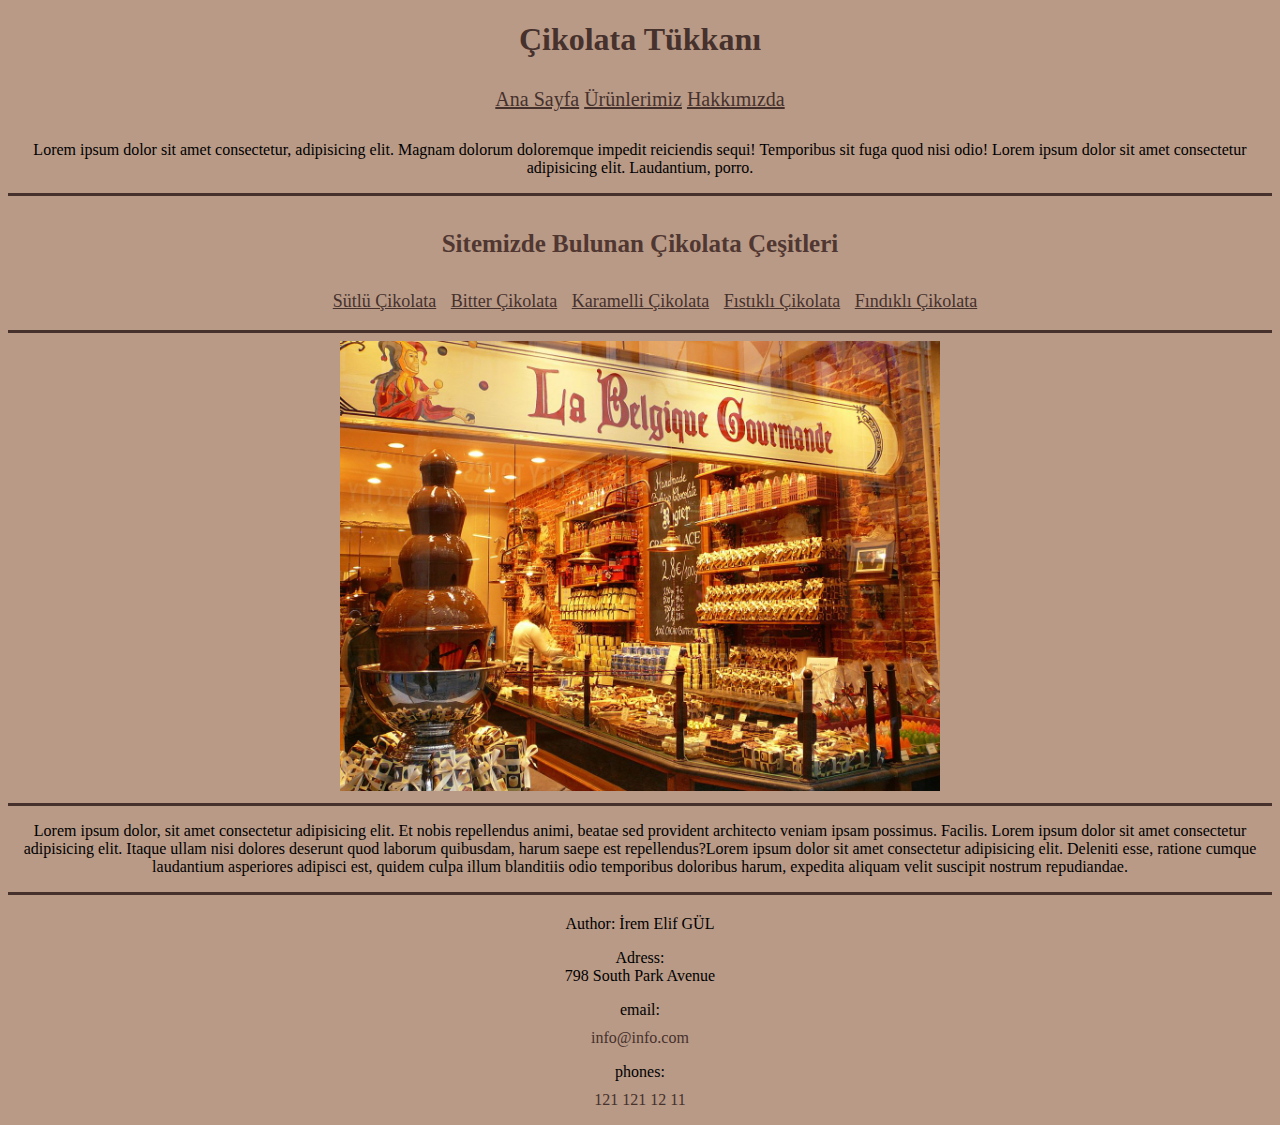
<file: Odev1/index.html>
<!DOCTYPE html>
<html lang="tr">
<head>
    <meta charset="UTF-8">
    <meta name="viewport" content="width=device-width, initial-scale=1.0">
    <title>Ana Sayfa</title>
    <link rel="stylesheet" href="css/style.css">
    
</head>
<body>
    <h1 >Çikolata Tükkanı</h1>
    <div id="index">
        <a href="index.html">Ana Sayfa</a>
        <a href="urunler.html">Ürünlerimiz</a>
        <a href="hakkimizda.html">Hakkımızda</a>

    </div>
    
    
    <p>Lorem ipsum dolor sit amet consectetur, adipisicing elit. Magnam dolorum doloremque impedit reiciendis sequi! Temporibus sit fuga quod nisi odio! Lorem ipsum dolor sit amet consectetur adipisicing elit. Laudantium, porro.</p>
    <hr>
    <h4 style="font-size: 25px; color:#503731">Sitemizde Bulunan Çikolata Çeşitleri</h4>
    <ul style="font-size: 18px;">
        <li><a href="urunler.html#sutlu">Sütlü Çikolata</a></li>
        <li><a href="urunler.html#bitter">Bitter Çikolata</a></li>
        <li><a href="urunler.html#karamel">Karamelli Çikolata</a></li>
        <li><a href="urunler.html#fistik">Fıstıklı Çikolata</a></li>
        <li><a href="urunler.html#findik">Fındıklı Çikolata</a></li>
    </ul>
    <hr>
        <img src="img/dukkan.jpg" alt="" width="600px">
    <hr>
    <p>Lorem ipsum dolor, sit amet consectetur adipisicing elit. Et nobis repellendus animi, beatae sed provident architecto veniam ipsam possimus. Facilis. Lorem ipsum dolor sit amet consectetur adipisicing elit. Itaque ullam nisi dolores deserunt quod laborum quibusdam, harum saepe est repellendus?Lorem ipsum dolor sit amet consectetur adipisicing elit. Deleniti esse, ratione cumque laudantium asperiores adipisci est, quidem culpa illum blanditiis odio temporibus doloribus harum, expedita aliquam velit suscipit nostrum repudiandae.</p>
    <hr>
    <footer>
        <p>Author: İrem Elif GÜL</p>
        <dl>
            <dt>Adress:
                <dd>798 South Park Avenue</dd>
            </dt>
        </dl>
        <dl>
            <dt>email:
                <dd><a href="mailto:#">info@info.com</a></dd>
            </dt>
        </dl>
        <dl>
            <dt>phones:
                <dd><a href="tel:#">121 121 12 11 </a></dd>
            </dt>
        </dl>
        
        
        <a href="Adress:#"></a>
    </footer>
</body>
</html>
</file>
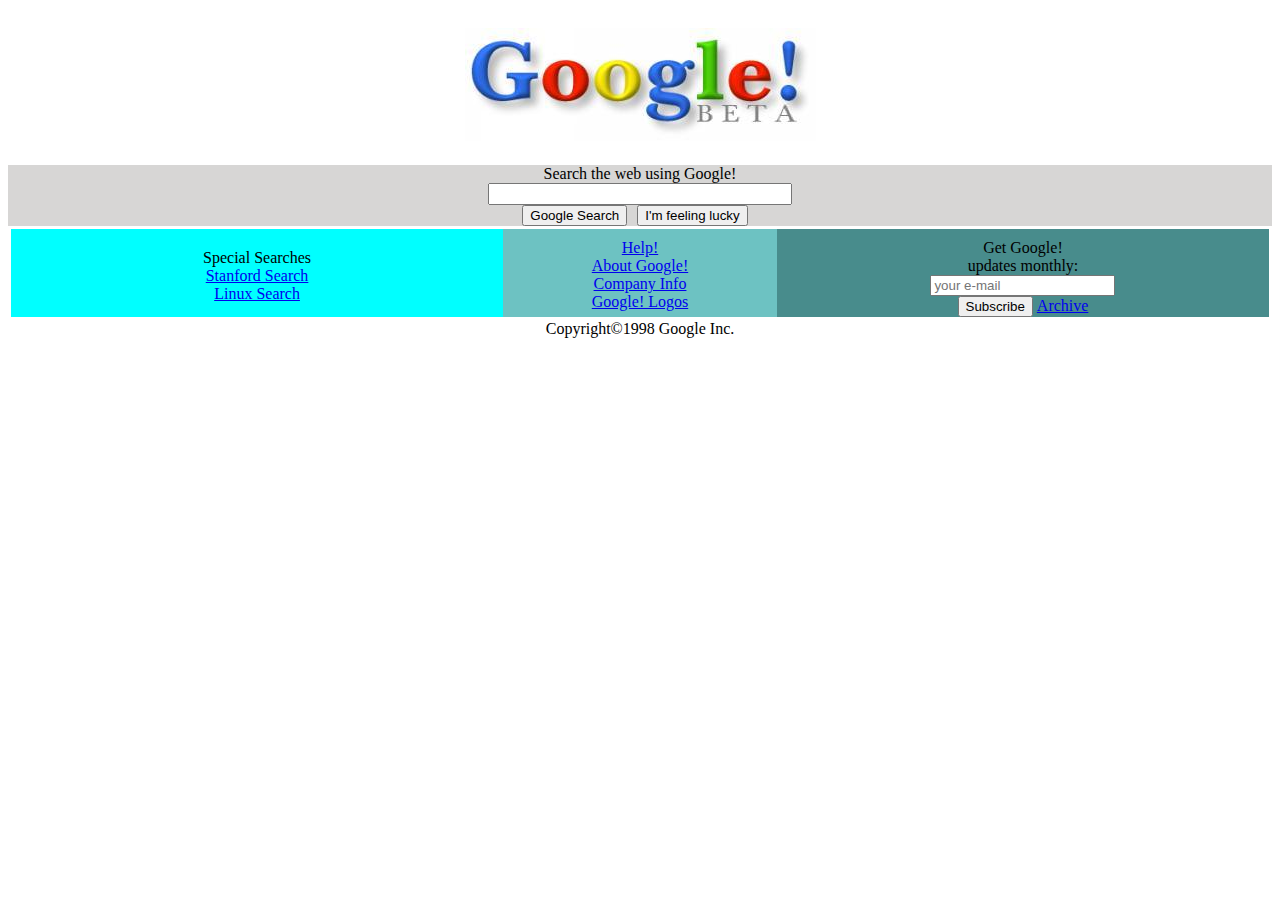
<file: Odev2/index.html>
<!DOCTYPE html>
<html lang="tr">
  <head>
    <meta charset="UTF-8" />
    <meta name="viewport" content="width=device-width, initial-scale=1.0" />
    <title>Google</title>
    <link rel="stylesheet" href="Css/style.css" />
  </head>
  <body>
    <!-- İmages Start-->
    <div style="text-align: center; padding: 20px">
      <img src="images/google.jpg" alt="Google" />
    </div>
    <!-- İmages End-->
    <!-- Search Start-->
    <div id="search-sz" style="text-align: center">
      <p id="seach-sz2">Search the web using Google!</p>
      <form action="" method="">
        <div id="text-sz">
          <input type="text" />
        </div>
        <div class="button-container">
          <button name="Google Search" type="submit">Google Search</button>
          <button name="I'm feeling lucky" type="submit">
            I'm feeling lucky
          </button>
        </div>
      </form>
    </div>
    <!-- Search End-->
    <!-- Article Start-->
    <section id="section-id" class="flex-container">
      <article id="box2">
        <p style="margin-top: 20px">Special Searches</p>
        <p><a href="#">Stanford Search</a></p>
        <p><a href="#">Linux Search</a></p>
      </article>
      <article id="box3">
        <p style="margin-top: 10px"><a href="#">Help!</a></p>
        <p><a href="#">About Google!</a></p>
        <p><a href="#">Company Info</a></p>
        <p><a href="#">Google! Logos</a></p>
      </article>
      <article id="box4">
        <p style="margin-top: 10px">Get Google!</p>
        <p>updates monthly:</p>
        <form action="">
          <div>
            <input type="email" placeholder="your e-mail" required />
          </div>
          <div>
            <button name="Subscribe" type="submit">Subscribe</button>
            <p id="archive"><a href="#">Archive</a></p>
          </div>
        </form>
      </article>
    </section>
    <!-- Article End-->
    <footer style="text-align: center">Copyright&copy;1998 Google Inc.</footer>
  </body>
</html>
</file>
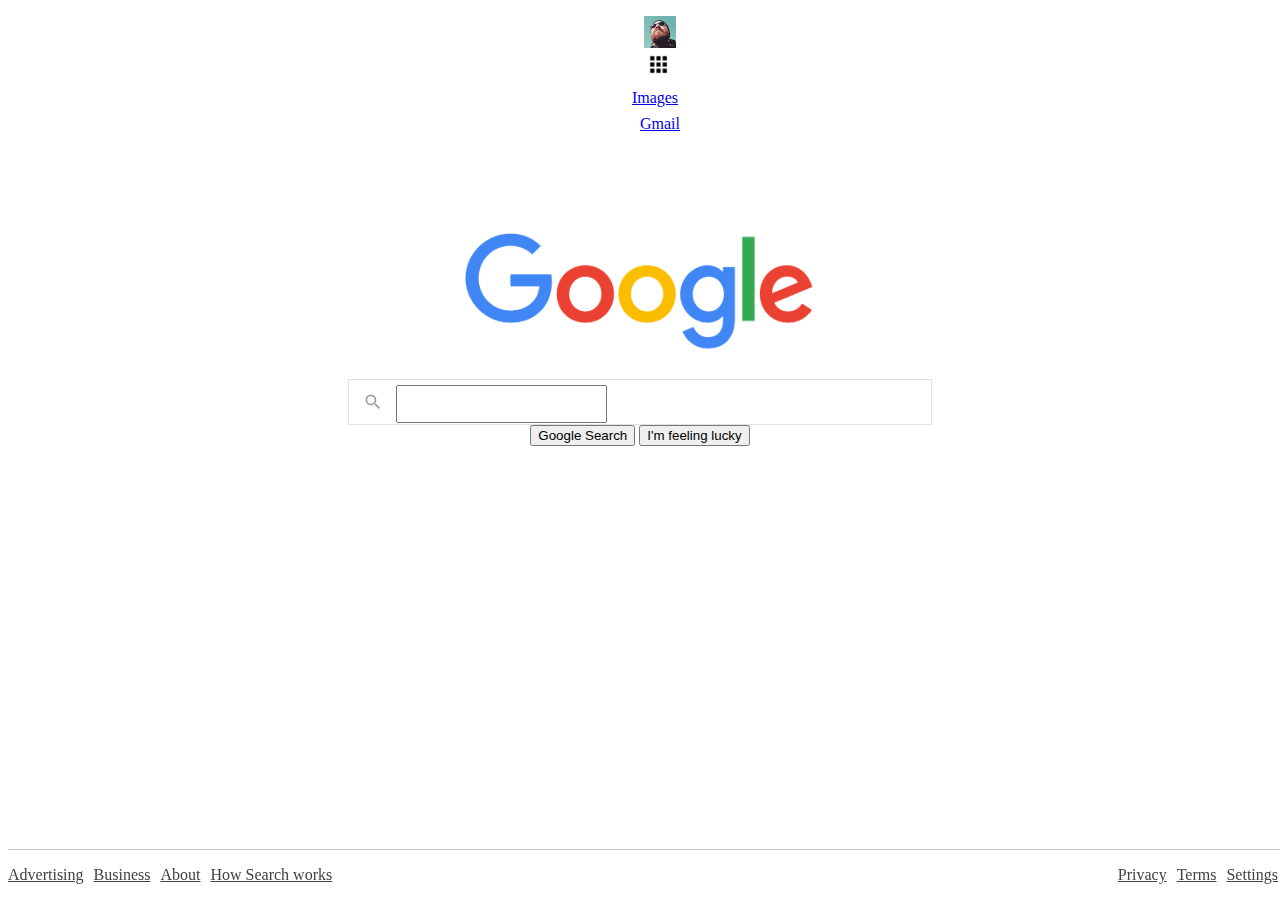
<file: Odev3/index.html>
<!DOCTYPE html>
<html lang="tr">
  <head>
    <meta charset="UTF-8" />
    <meta name="viewport" content="width=device-width, initial-scale=1.0" />
    <title>Google</title>
    <link rel="stylesheet" href="css/style.css" />

  </head>
  <body>
    <!--Header Start-->
    <nav>
        <ul style="text-align: center;">
            <li>
                <a href="#" target="_blank" class="header">
                    <img src="images/profilepic.jpg" alt="" style="margin-right: 1px;">
                </a>
                
            </li> 
            <li>
                <a href="https://www.google.com.tr/intl/en/about/products?tab=wh">
                    <img src="images/appbutton.png" alt="" style="width: 25px;margin-right:3px;">
             
                </a>
            </li>
            <li style="margin: 8px; margin-left:-2px">
                <a href="https://www.google.com.tr/imghp?hl=en&tab=wi&authuser=0&ogbl">Images</a>
            </li> 
            <li style="margin: 8px;">
                <a href="https://mail.google.com/mail/?tab=wm&authuser=0&ogbl">Gmail</a>
            </li>
        </ul>
    </nav>
    <!--Header End-->

    <!-- İmages Start-->
    <div class="container" style="text-align: center; padding: 20px,">
      <img src="images/google.png" alt="Google" width="350" />
    </div>
    <!-- İmages End-->
    <!-- Search Start-->
    <div class="search-area">
        <div class="search">
          <div class="search-img">
            <span>
              <svg
                focusable="false"
                xmlns="http://www.w3.org/2000/svg"
                viewBox="0 0 24 24"
              >
                <path
                  d="M15.5 14h-.79l-.28-.27A6.471 6.471 0 0 0 16 9.5 6.5 6.5 0 1 0 9.5 16c1.61 0 3.09-.59 4.23-1.57l.27.28v.79l5 4.99L20.49 19l-4.99-5zm-6 0C7.01 14 5 11.99 5 9.5S7.01 5 9.5 5 14 7.01 14 9.5 11.99 14 9.5 14z"
                ></path>
              </svg>
            </span>
          </div>
          <div class="input-enter">
            <div class="input-area">
              <input
                type="text"
                class="input"
                maxlength="2048"
                autofocus="true"
              />
            </div>
          </div>
        </div>
      </div>
        <div class="button-container">
          <button name="Google Search" type="submit">Google Search</button>
          <button name="I'm feeling lucky" type="submit">
            I'm feeling lucky
          </button>
        </div>
    </div>
    <!-- Search End-->
    <!-- Article Start-->
    
    <!-- Article End-->
    <!-- <footer style="text-align: center">Copyright&copy;1998 Google Inc.</footer> -->
    
    <footer >
        <div>
            <p><a href="https://www.google.com/intl/en_tr/ads/?subid=ww-ww-et-g-awa-a-g_hpafoot1_1!o2&utm_source=google.com&utm_medium=referral&utm_campaign=google_hpafooter&fg=1">Advertising</a></p>
            <p><a href="https://www.google.com/services/?subid=ww-ww-et-g-awa-a-g_hpbfoot1_1!o2&utm_source=google.com&utm_medium=referral&utm_campaign=google_hpbfooter&fg=1">Business</a></p>
            <p><a href="https://about.google/?utm_source=google-TR&utm_medium=referral&utm_campaign=hp-footer&fg=1">About</a></p>
            <p><a href="https://google.com/search/howsearchworks/?fg=1">How Search works</a></p>
        </div>
        <div>
            <p><a href="https://www.google.com/preferences?hl=en">Privacy</a></p>
            <p><a href="https://policies.google.com/terms?hl=en-TR&fg=1">Terms</a></p>
            <p><a href="https://policies.google.com/privacy?hl=en-TR&fg=1">Settings</a></p>
        </div>
    </footer>
  </body>
</html>
</file>
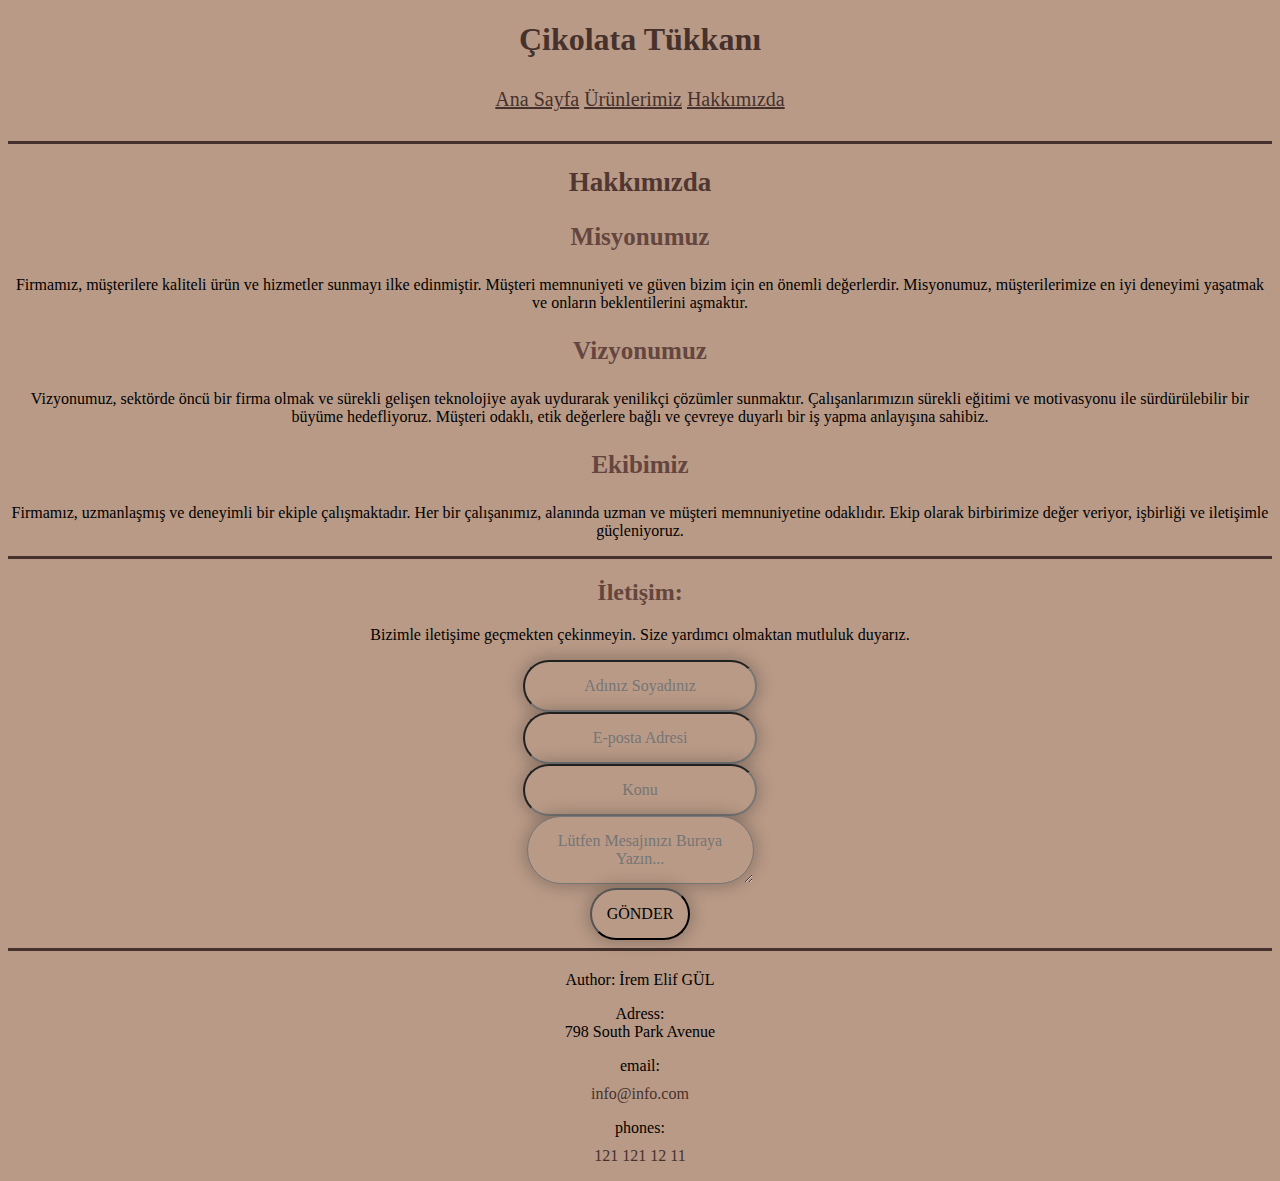
<file: Odev1/hakkimizda.html>
<!DOCTYPE html>
<html lang="tr">
<head>
    <meta charset="UTF-8">
    <meta name="viewport" content="width=device-width, initial-scale=1.0">
    <title>Hakkımızda</title>
    <link rel="stylesheet" href="css/style.css">
    <style>
        h3  {
            color: #65463E;
            font-size: 25px;
        }
        #iletisim {
            color: #65463E;

        }
        input[type=text], input[type=email],textarea ,button{
            padding: 15px;
            box-shadow: 0 0 15px 4px rgba(0, 0, 0, 0.2);
            border-radius: 50px;
            font-size: inherit;
            font-family: inherit;
            
        }
        
    </style>
</head>
<body>

    <h1>Çikolata Tükkanı</h1>
    <div id="index">
        <a href="index.html">Ana Sayfa</a>
        <a href="urunler.html">Ürünlerimiz</a>
        <a href="hakkimizda.html">Hakkımızda</a>

    </div>
    <hr>
    <h2 style="color: #503731;font-size:27px">Hakkımızda</h2>

    <h3>
        Misyonumuz
    </h3>
    <p>
        Firmamız, müşterilere kaliteli ürün ve hizmetler sunmayı ilke edinmiştir. Müşteri memnuniyeti ve güven bizim için en önemli değerlerdir. Misyonumuz, müşterilerimize en iyi deneyimi yaşatmak ve onların beklentilerini aşmaktır.
    </p>
    <h3>
        Vizyonumuz
    </h3>
    <p>
        Vizyonumuz, sektörde öncü bir firma olmak ve sürekli gelişen teknolojiye ayak uydurarak yenilikçi çözümler sunmaktır. Çalışanlarımızın sürekli eğitimi ve motivasyonu ile sürdürülebilir bir büyüme hedefliyoruz. Müşteri odaklı, etik değerlere bağlı ve çevreye duyarlı bir iş yapma anlayışına sahibiz.

    </p>
    <h3>
        Ekibimiz
    </h3>
    <p>
        Firmamız, uzmanlaşmış ve deneyimli bir ekiple çalışmaktadır. Her bir çalışanımız, alanında uzman ve müşteri memnuniyetine odaklıdır. Ekip olarak birbirimize değer veriyor, işbirliği ve iletişimle güçleniyoruz.
    </p>
    <hr>
    <div id="iletisim2">
        <form action="" method="">
            <h2 id="iletisim">İletişim:</h2>
            <p>Bizimle iletişime geçmekten çekinmeyin. Size yardımcı olmaktan mutluluk duyarız.</p>
            <section>
                <article>
                    <input type="text" placeholder="Adınız Soyadınız" required>
                </article>
                <article>
                    <input type="email" placeholder="E-posta Adresi" required>
                </article>
                <article>
                    <input type="text" placeholder="Konu" required>
                </article>
                <article>
                    <textarea placeholder="Lütfen Mesajınızı Buraya Yazın..." required></textarea>
                </article>
                <article >
                    <button name="submit" type="submit" >GÖNDER</button>
                </article>
            </section>
        </form>
    </div>
    <hr>
    <footer>
        <p>Author: İrem Elif GÜL</p>
        <dl>
            <dt>Adress:
                <dd>798 South Park Avenue</dd>
            </dt>
        </dl>
        <dl>
            <dt>email:
                <dd><a href="mailto:#">info@info.com</a></dd>
            </dt>
        </dl>
        <dl>
            <dt>phones:
                <dd><a href="tel:#">121 121 12 11 </a></dd>
            </dt>
        </dl>
        
        
        <a href="Adress:#"></a>
    </footer>
</body>
</html>
</file>
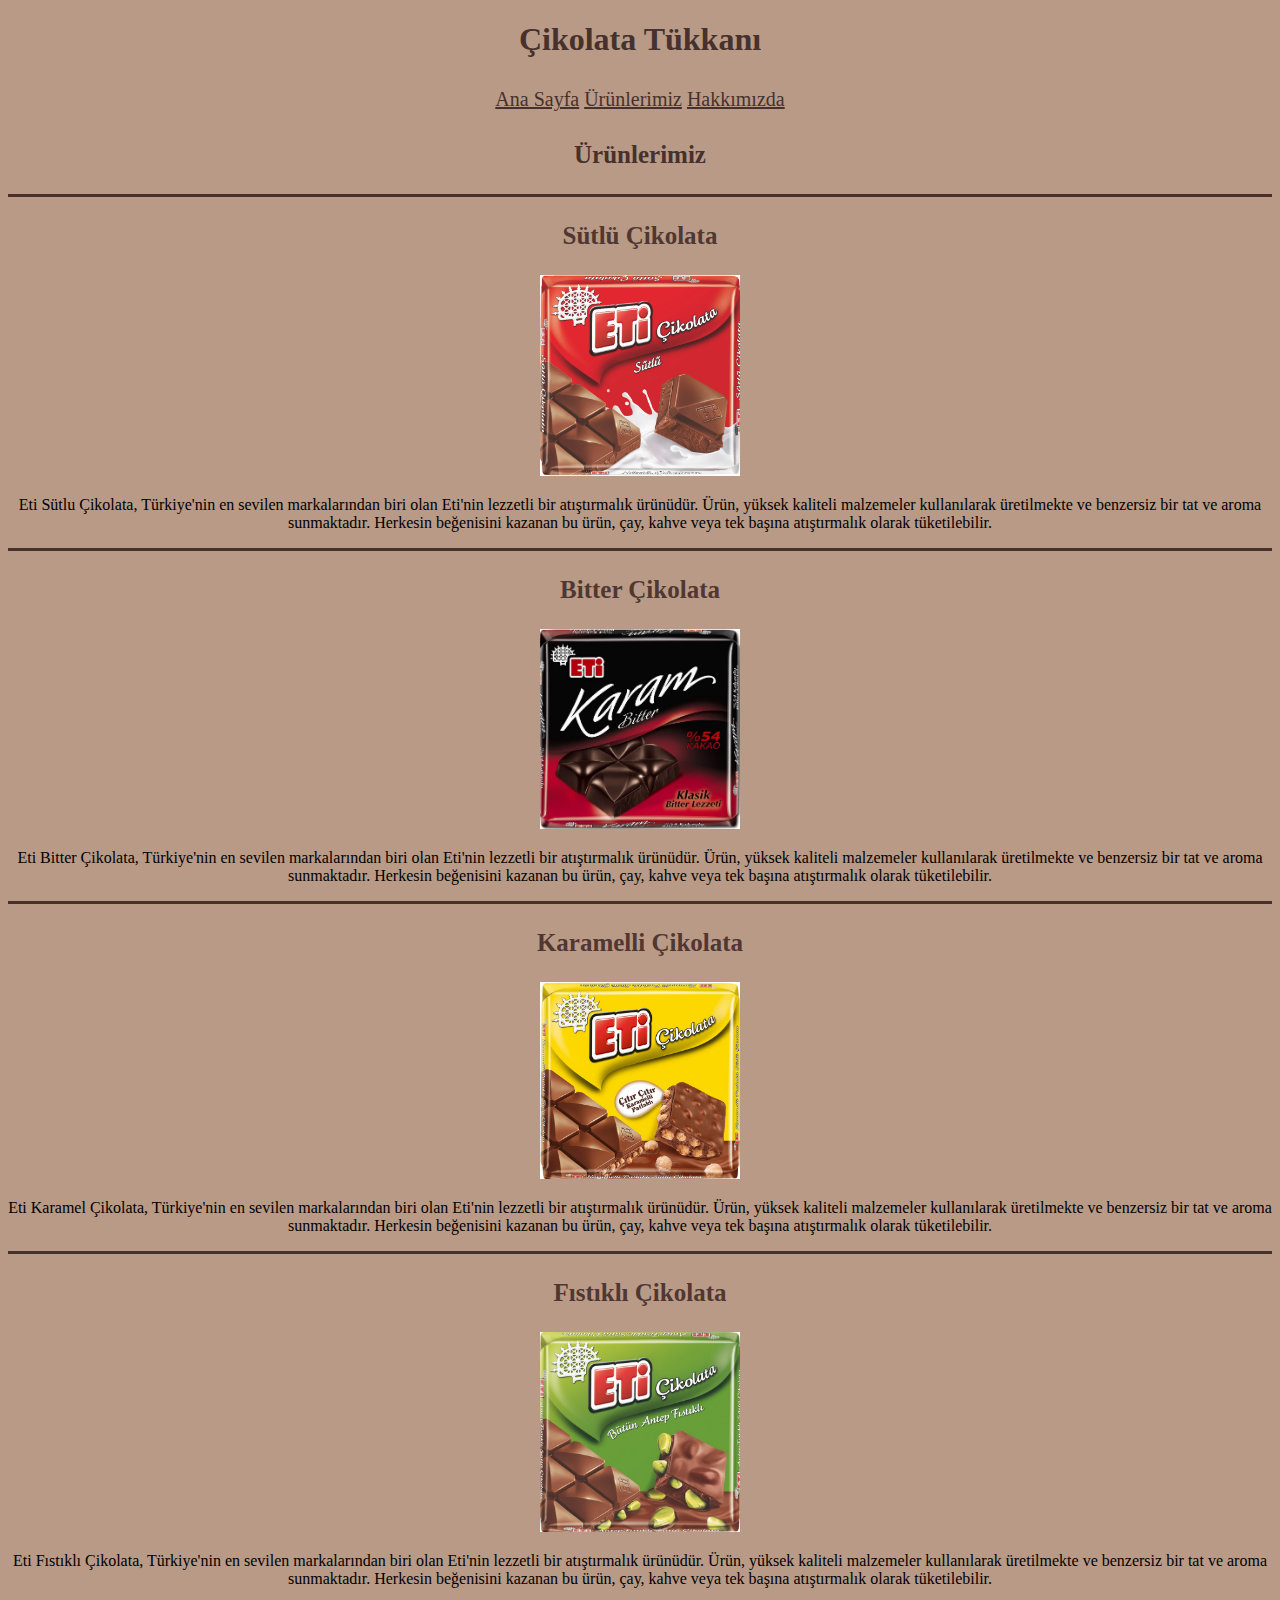
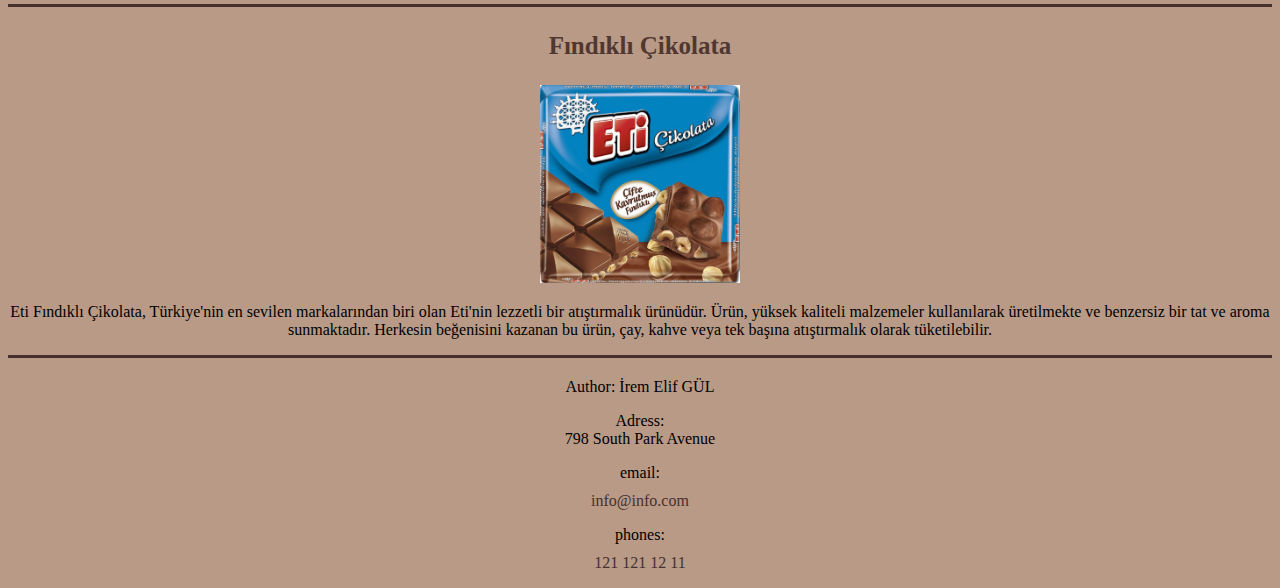
<file: Odev1/urunler.html>
<!DOCTYPE html>
<html lang="tr">
<head>
    <meta charset="UTF-8">
    <meta name="viewport" content="width=device-width, initial-scale=1.0">
    <title>Urunler</title>
    <link rel="stylesheet" href="css/style.css">
    
</head>
<body>
    <h1>Çikolata Tükkanı</h1>
    <div id="index">
        <a href="index.html">Ana Sayfa</a>
        <a href="urunler.html">Ürünlerimiz</a>
        <a href="hakkimizda.html">Hakkımızda</a>

    </div>
    <h3 style="font-size: 25px; color:#46312c">Ürünlerimiz</h3>
    <hr>
    <h3 id="sutlu">Sütlü Çikolata</h3>
    <img src="img/sutlu.jpg" alt="" width="200px" >
    <p>Eti Sütlu Çikolata, Türkiye'nin en sevilen markalarından biri olan Eti'nin lezzetli bir atıştırmalık ürünüdür. Ürün, yüksek kaliteli malzemeler kullanılarak üretilmekte ve benzersiz bir tat ve aroma sunmaktadır. Herkesin beğenisini kazanan bu ürün, çay, kahve veya tek başına atıştırmalık olarak tüketilebilir.</p>
    <hr>
    <h3 id="bitter">Bitter Çikolata</h3>
    <img src="img/bitter.jpg" alt="" width="200px">
    <p>Eti Bitter Çikolata, Türkiye'nin en sevilen markalarından biri olan Eti'nin lezzetli bir atıştırmalık ürünüdür. Ürün, yüksek kaliteli malzemeler kullanılarak üretilmekte ve benzersiz bir tat ve aroma sunmaktadır. Herkesin beğenisini kazanan bu ürün, çay, kahve veya tek başına atıştırmalık olarak tüketilebilir.</p>
    <hr>
    <h3 id="karamel">Karamelli Çikolata</h3>
    <img src="img/karamel.jpg" alt="" width="200px">
    <p>Eti Karamel Çikolata, Türkiye'nin en sevilen markalarından biri olan Eti'nin lezzetli bir atıştırmalık ürünüdür. Ürün, yüksek kaliteli malzemeler kullanılarak üretilmekte ve benzersiz bir tat ve aroma sunmaktadır. Herkesin beğenisini kazanan bu ürün, çay, kahve veya tek başına atıştırmalık olarak tüketilebilir.</p>
    <hr>
    <h3 id="fistik">Fıstıklı Çikolata</h3>
    <img src="img/fistikli.jpg" alt="" width="200px">
    <p>Eti Fıstıklı Çikolata, Türkiye'nin en sevilen markalarından biri olan Eti'nin lezzetli bir atıştırmalık ürünüdür. Ürün, yüksek kaliteli malzemeler kullanılarak üretilmekte ve benzersiz bir tat ve aroma sunmaktadır. Herkesin beğenisini kazanan bu ürün, çay, kahve veya tek başına atıştırmalık olarak tüketilebilir.</p>
    <hr>
    <h3 id="findik">Fındıklı Çikolata</h3>
    <img src="img/findikli.jpg" alt="" width="200px">
    <p>Eti Fındıklı Çikolata, Türkiye'nin en sevilen markalarından biri olan Eti'nin lezzetli bir atıştırmalık ürünüdür. Ürün, yüksek kaliteli malzemeler kullanılarak üretilmekte ve benzersiz bir tat ve aroma sunmaktadır. Herkesin beğenisini kazanan bu ürün, çay, kahve veya tek başına atıştırmalık olarak tüketilebilir.</p>
    <hr>
    <footer>
        <p>Author: İrem Elif GÜL</p>
        <dl>
            <dt>Adress:
                <dd>798 South Park Avenue</dd>
            </dt>
        </dl>
        <dl>
            <dt>email:
                <dd><a href="mailto:#">info@info.com</a></dd>
            </dt>
        </dl>
        <dl>
            <dt>phones:
                <dd><a href="tel:#">121 121 12 11 </a></dd>
            </dt>
        </dl>
        
        
        <a href="Adress:#"></a>
    </footer>
</body>
</html>
</file>
<file: Odev1/css/style.css>
* {
        background-color: #B99A87;
        text-align: center;

    }
    a:link {
        color: #46312c;
    }
    a:visited {
        color: #815a50;
    
    }
    a:hover {
        color: #C9BEB1;
    }
    a:active{
        color: #46312c;
    }
    h1 {
        color: #46312c;
    }
    #index {
        margin: 30px;
        font-size: 20px;
    }
    #sutlu, #bitter, #karamel, #fistik, #findik {
        font-size: 25px;
        color: #503731;
    }
    hr{
        background-color : #46312c;
        border: none;
        height: 3px;
    }
    ul li{
        display: inline-block;
        margin-right: 10px;
    }
    footer{
        margin-top: 20px;
    }
    footer dl dd{
        margin: 0;
    }
    footer a{
        display: block;
        margin-top: 10px;
        text-decoration: none;

    }
</file>
<file: Odev2/Css/style.css>
#box2 {
  background-color: aqua;
  width: 100%;
}
#box2 p {
  margin: 0;
}
#box3 {
  background-color: rgb(109, 194, 194);
  width: 700px;
}

#box3 p {
  margin: 0;
}
#box4 {
  background-color: rgb(72, 140, 140);
  width: 100%;
}
#box4 p {
  margin: 0;
}
#text-sz input[type="text"] {
  width: 300px;
  font-size: 16px;
  padding: 0px;
  margin: 0px;
}
#search-sz {
  background-color: rgb(215, 214, 213);
}
#seach-sz2 {
  padding: 0;
  margin: 0;
}
.button-container {
  display: flex;
  justify-content: center;
}
.button-container button {
  margin-right: 10px;
}
#section-id.flex-container {
  justify-content: center;
  text-align: center;
  margin-left: 10px;
  display: flex;
  margin: 3px;
}

#archive {
  display: inline-block;
  margin-left: 5px;
}
</file>
<file: Odev3/css/style.css>
footer {
  display: flex;
  justify-content: space-between;
  position: fixed;
  bottom: 0;
  width: 100%;
  background-color: #ffffff00; /* Footer arkaplan rengi */
  padding: 0px;
  border-top: 1px solid #ccc;
}
footer div {
  display: flex;
}

footer div p {
  margin-right: 10px;
}
footer a {
  color: rgb(66, 66, 66);
}

.search-area {
  background: #fff;
  display: flex;
  border: 1px solid #dfe1e5;
  box-shadow: none;
  z-index: 3;
  height: 44px;
  margin: 0 auto;
  margin-top: -77px;
  width: 582px;
}

.search-area:hover {
  box-shadow: 0 2px 3px 0 rgba(0, 0, 0, 0.24), 0 2px 5px 0 rgba(0, 0, 0, 0.19);
}

.search {
  flex: 1;
  display: flex;
  padding: 5px 8px 0 16px;
  padding-left: 14px;
}

.search-img {
  display: flex;
  align-items: center;
  padding-right: 13px;
  margin-top: -5px;
}

.search-img span {
  color: #9aa0a6;
  height: 20px;
  width: 20px;
  margin-top: 0px;
  display: inline-block;
  fill: currentColor;
  line-height: 24px;
  position: relative;
}

.input-enter {
  display: flex;
  flex: 1;
  flex-wrap: wrap;
}

.input-area {
  color: transparent;
  flex: 100%;
  white-space: pre;
  font: 16px arial, sans-serif;
  line-height: 34px;
  height: 34px !important;
  display: block;
}

.input {
  margin: 0;
  padding: 0;
  color: rgba(0, 0, 0, 0.87);
  word-wrap: break-word;
  outline: none;
  display: flex;
  flex: 100%;
  margin-top: -68px;
  font: 16px arial, sans-serif;
  line-height: 34px;
  height: 34px !important;
  text-rendering: auto;
  letter-spacing: normal;
  word-spacing: normal;
  text-transform: none;
  text-indent: 0px;
  text-shadow: none;
  text-align: start;
  appearance: textfield;
  cursor: text;
}

.googlesearch {
  margin: 11px 4px;
  padding: 0 16px;
  line-height: 27px;
  min-width: 54px;
  text-align: center;
  cursor: pointer;
  user-select: none;
}
.container {
  text-align: center;
  margin: 100px;
}
.button-container {
  text-align: center;
}
nav ul {
  list-style: none;
}
</file>
